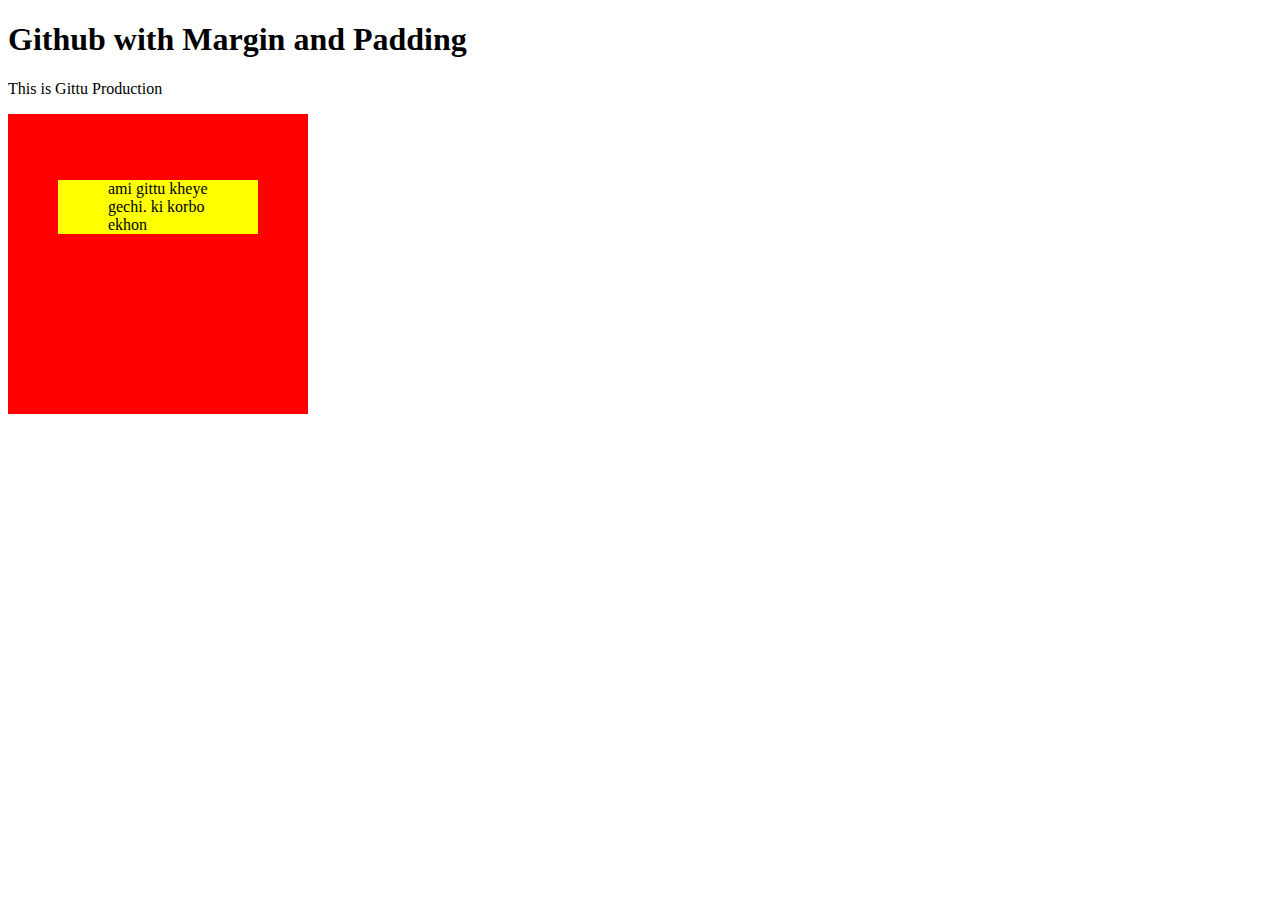
<file: index.html>
<!DOCTYPE html>
<html lang="en">
  <head>
    <meta charset="UTF-8" />
    <meta name="viewport" content="width=device-width, initial-scale=1.0" />
    <title>Github with Margin and Padding</title>
    <link rel="stylesheet" href="style.css" />
  </head>
  <body>
    <h1>Github with Margin and Padding</h1>
    <p>This is Gittu Production</p>
    <div class="boss">
      <div class="gittu">
        <p>ami gittu kheye gechi. ki korbo ekhon</p>
      </div>
    </div>
  </body>
</html>
</file>
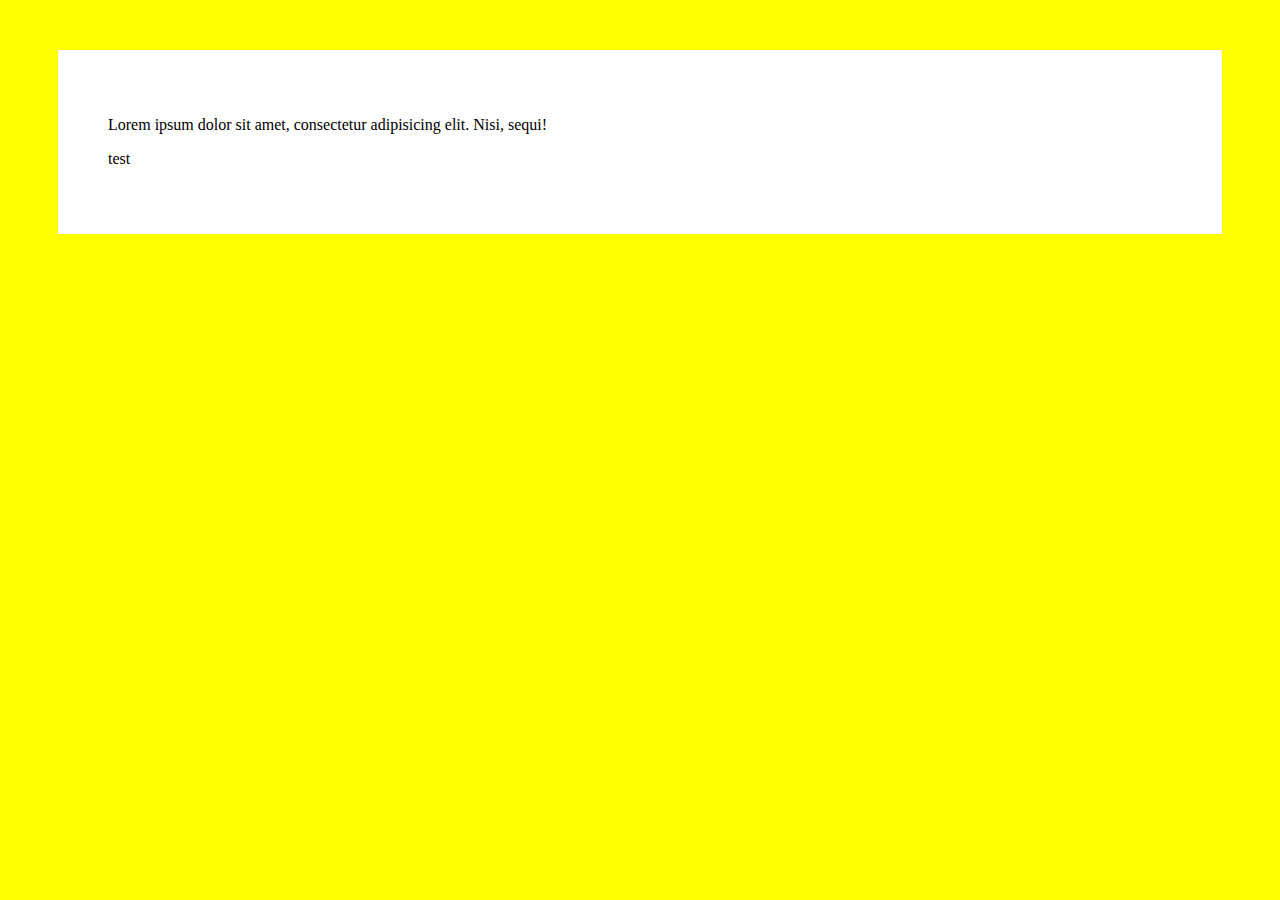
<file: class-id.html>
<!DOCTYPE html>
<html lang="en">
  <head>
    <meta charset="UTF-8" />
    <meta name="viewport" content="width=device-width, initial-scale=1.0" />
    <title>Class VS ID</title>
    <link rel="stylesheet" href="class-style.css" />
  </head>
  <body>
    <div class="container">
      <p>
        Lorem ipsum dolor sit amet, consectetur adipisicing elit. Nisi, sequi!
      </p>
      <p>test</p>
    </div>
  </body>
</html>
</file>
<file: style.css>
/* .boss {
  width: 300px;
  height: 300px;
  background-color: purple;
  margin: 0 auto;
} */
.gittu {
  width: 200px;
  height: 200px;
  background-color: red;
  /* margin: 250px; */
  padding: 50px;
}
.boss .gittu p {
  background-color: yellow;
  /* padding: 50px 20px 80px 150px; */
  padding-left: 50px;
  padding-right: 50px;
}
</file>
<file: class-style.css>
body {
  background-color: yellow;
}
.container {
  background-color: white;
  padding: 50px;
  margin: 50px;
}
#boss {
  font-size: 55px;
  color: red;
}
</file>
